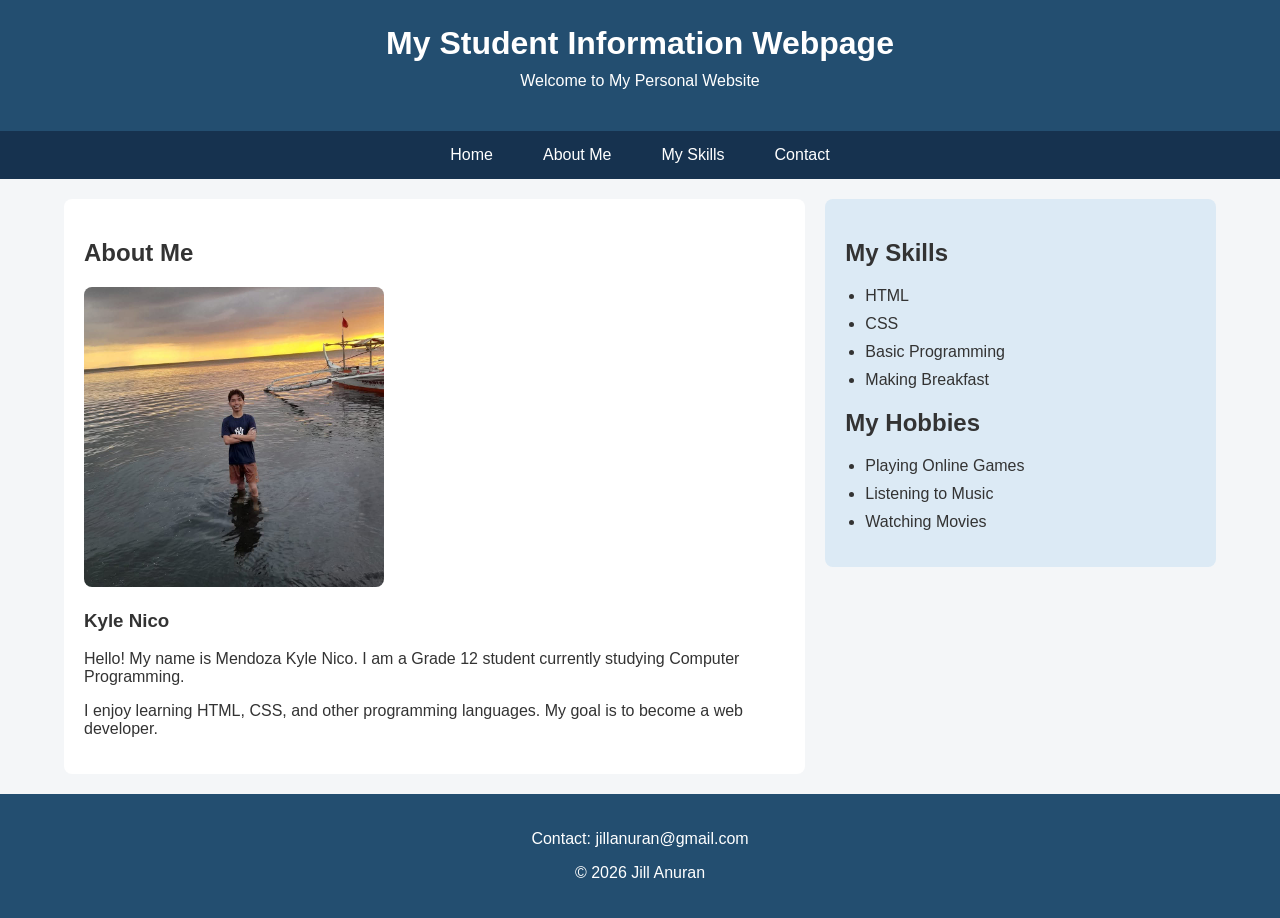
<file: index.html>
<!DOCTYPE html>
<html lang="en">
<head>
    <meta charset="UTF-8">
    <meta name="viewport" content="width=device-width, initial-scale=1.0">
    <title>My Student Information Webpage</title>
    <link rel="stylesheet" href="Hi.css">
</head>
<body>

    <header>
        <h1>My Student Information Webpage</h1>
        <p>Welcome to My Personal Website</p>
    </header>

    <nav>
        <a href="#home">Home</a>
        <a href="#about">About Me</a>
        <a href="#skills">My Skills</a>
        <a href="#contact">Contact</a>
    </nav>

    <div class="container" id="home">

        <main id="about">
            <h2>About Me</h2>

            <img src="akohaha.jpg" alt="Student Photo">

            <h3>Kyle Nico</h3>

            <p>
                Hello! My name is Mendoza Kyle Nico.
                I am a Grade 12 student currently
                studying Computer Programming.
            </p>

            <p>
                I enjoy learning HTML, CSS, and
                other programming languages.
                My goal is to become a web developer.
            </p>
        </main>

        <aside id="skills">
            <h2>My Skills</h2>

            <ul>
                <li>HTML</li>
                <li>CSS</li>
                <li>Basic Programming</li>
                <li>Making Breakfast </li>
            </ul>

            <h2>My Hobbies</h2>

            <ul>
                <li>Playing Online Games</li>
                <li>Listening to Music</li>
                <li>Watching Movies</li>
            </ul>
        </aside>

    </div>

    <footer id="contact">
        <p>Contact: jillanuran@gmail.com</p>
        <p>&copy; 2026 Jill Anuran</p>
    </footer>

</body>
</html>
</file>
<file: Hi.css>
* {
    box-sizing: border-box;
}

body {
    margin: 0;
    font-family: Arial, sans-serif;
    background-color: #f4f6f8;
    color: #333;
}
header {
    background-color: #234e70;
    color: white;
    text-align: center;
    padding: 25px;
}

header h1 {
    margin: 0;
}

header p {
    margin-top: 10px;
}
nav {
    display: flex;
    flex-direction: column;
    background-color: #16324f;
}

nav a {
    color: white;
    text-decoration: none;
    text-align: center;
    padding: 15px;
    border-bottom: 1px solid #345;
}

nav a:hover {
    background-color: #2a628f;
}
.container {
    width: 90%;
    max-width: 1200px;
    margin: 20px auto;

    display: flex;
    flex-direction: column;
    gap: 20px;
}
main {
    background-color: white;
    padding: 20px;
    border-radius: 8px;
}
main img {
    width: 300px;
    height: auto;
    max-width: 100%;
    object-fit: cover;
    border-radius: 8px;
}
aside {
    background-color: #dceaf5;
    padding: 20px;
    border-radius: 8px;
}

aside ul {
    padding-left: 20px;
}

aside li {
    margin-bottom: 10px;
}

footer {
    background-color: #234e70;
    color: white;
    text-align: center;
    padding: 20px;
}

@media screen and (min-width: 600px) {

    nav {
        flex-direction: row;
        justify-content: center;
    }

    nav a {
        border-bottom: none;
        padding: 15px 25px;
    }

}

@media screen and (min-width: 900px) {

    .container {
        flex-direction: row;
        align-items: flex-start;
    }

    main {
        flex: 2;
        min-width: 0;
    }

    aside {
        flex: 1;
        min-width: 0;
    }

}
</file>
